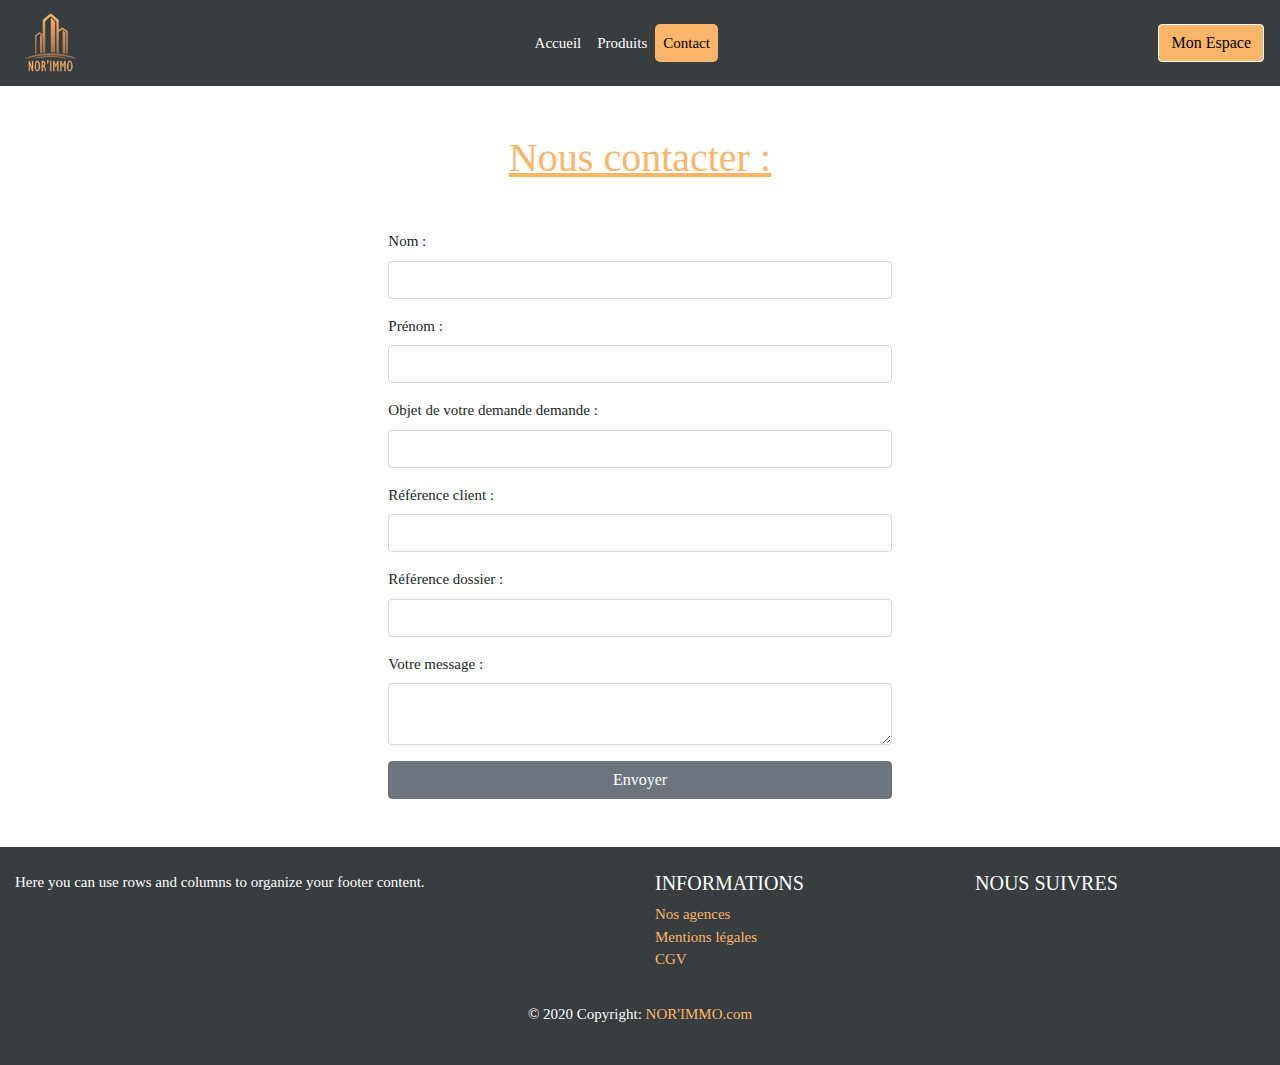
<file: templates/contact.html>
<!doctype html>
<html lang="FR-fr">
<head>
    <title>Nor'Immo | Contact</title>
    <!-- Required meta tags -->
    <meta charset="utf-8">
    <meta name="viewport" content="width=device-width, initial-scale=1, shrink-to-fit=no">

    <!-- Bootstrap CSS -->
    <link rel="stylesheet" href="https://stackpath.bootstrapcdn.com/bootstrap/4.3.1/css/bootstrap.min.css">
    <link rel="stylesheet" href="https://unicons.iconscout.com/release/v1.0.0/css/unicons.css">
    <link rel="stylesheet" href="../src/css/contact.css">
    <script src="../src/js/formulaire.js"></script>
</head>

<body>

<!----Menu--->
<nav class="navbar navbar-expand-lg navbar-light mb-3">
    <img src="../src/img/logo.png" height="70" width="70"/>
    <button class="navbar-toggler" type="button" data-toggle="collapse" data-target="#navbarSupportedContent"
            aria-controls="navbarSupportedContent" aria-expanded="false" aria-label="Toggle navigation">
        <span class="navbar-toggler-icon"></span>
    </button>
    <div class="collapse navbar-collapse" id="navbarSupportedContent">
        <ul class="navbar-nav mx-auto">
            <li class="nav-item">
                <a class="nav-link" href="../index.html">Accueil <span class="sr-only">(current)</span></a>
            </li>
            <li class="nav-item">
                <a class="nav-link" href="produits.html">Produits<span
                        class="sr-only">(current)</span></a>
            </li>
            <li class="nav-item">
                <a class="nav-link active" href="#">Contact<span
                        class="sr-only"></span></a>
            </li>
        </ul>
    </div>

    <!-- Model "Inscription" -->
    <button type="button" class="btn btn-primary col-xs-4" data-dismiss="modal" data-toggle="modal"
            data-target="#espace">
        Mon Espace
    </button>
    <div class="modal fade" id="connexion" tabindex="-1" role="dialog" aria-labelledby="exampleModalLabel1"
         aria-hidden="true">
        <div class="modal-dialog" role="document">
            <div class="modal-content">
                <div class="modal-header">
                    <h5 class="modal-title" id="exampleModalLabel1">Inscription</h5>
                    <button type="button" class="close" data-dismiss="modal" aria-label="Close">
                        <span aria-hidden="true">&times;</span>
                    </button>
                </div>
                <div class="modal-body">
                    <form>
                        <div class="form-group row">
                            <div class="col-6">
                                <label for="nom">Nom :</label>
                                <input type="text" class="form-control notempty" id="nom" name="nom" placeholder="Nom">
                                <small class="form-text text-danger d-none">
                                    Veuillez saisir un nom.
                                </small>
                            </div>

                            <div class="col-6">
                                <label for="prenom">Prénom :</label>
                                <input type="text" class="form-control notempty" id="prenom" name="prenom"
                                       placeholder="Prénom">
                                <small id="nomhelp" class="form-text text-danger d-none">
                                    Veuillez saisir un prenom.
                                </small>
                            </div>
                        </div>

                        <div class="form-group row">
                            <div class="col-6">
                                <label for="genre">Genre :</label>
                                <p>
                                    <select class="form-control" id="genre" name="genre">
                                        <option value="valeur1">Homme</option>
                                        <option value="valeur2">Femme</option>
                                    </select>
                                </p>
                            </div>

                            <div class="col-6">
                                <label for="birth">Date de naissance :</label>
                                <input type="date" class="form-control" id="birth" name="zip">
                            </div>
                        </div>

                        <div class="form-group row">
                            <div class="col-12">
                                <label for="adresse">Adresse :</label>
                                <input type="text" class="form-control" id="adresse" name="adresse"
                                       placeholder="Adresse">
                            </div>
                        </div>

                        <div class="form-group row">
                            <div class="col-6">
                                <label for="zip">CP :</label>
                                <input type="text" class="form-control" id="zip" name="zip" placeholder="CP">
                            </div>

                            <div class="col-6">
                                <label for="ville">Ville :</label>
                                <input type="text" class="form-control" id="ville" name="ville" placeholder="Ville">
                            </div>
                        </div>

                        <div class="form-group row">
                            <div class="col-12">
                                <label for="email">Email :</label>
                                <input type="email" class="form-control notempty" id="email" name="email"
                                       placeholder="Email">
                                <small class="form-text text-danger d-none">
                                    Veuillez saisir une adresse email valide.
                                </small>
                            </div>
                        </div>

                        <div class="form-group row">
                            <div class="col-12">
                                <label for="password">Mot de passe :</label>
                                <input type="password" class="form-control notempty" id="password" name="password"
                                       placeholder="Mot de passe">
                                <small class="form-text text-danger d-none">
                                    Veuillez saisir un mot de passe.
                                </small>
                            </div>
                        </div>

                        <div class="form-group row">
                            <div class="col-12">
                                <label for="confirm">Confirmer mot de passe :</label>
                                <input type="password" class="form-control notempty" id="confirm" name="password"
                                       placeholder="Confirmer mot de passe">
                                <small class="form-text text-danger d-none">
                                    Veuillez re-saisir le mot de passe.
                                </small>
                            </div>
                        </div>

                        <div class="form-group row">
                            <div class="col-12">
                                <div class="form-check">
                                    <input class="form-check-input" id="exampleCheck2" type="checkbox">
                                    <label class="form-check-label" for="exampleCheck2">J'accepte les conditions
                                        d'utilisations.</label>
                                </div>
                                <button type="button" id="btn1" class="btn btn-primary btn-block">Envoyer</button>
                                </p>
                            </div>
                        </div>
                    </form>
                </div>
            </div>
        </div>
    </div>
</nav>

<!-- Modal "Se connecter" -->
<div class="modal fade" id="espace" tabindex="-1" role="dialog" aria-labelledby="exampleModalLabel"
     aria-hidden="true">
    <div class="modal-dialog" role="document">
        <div class="modal-content">
            <div class="modal-header">
                <h5 class="modal-title" id="exampleModalLabel">Se connecter</h5>
                <h5 class="modal-title ml-auto">
                    <a class="button-inscription" data-dismiss="modal"
                       data-toggle="modal"
                       data-target="#connexion">Inscription</a>
                </h5>
                <button type="button" class="close" data-dismiss="modal" aria-label="Close">
                    <span aria-hidden="true">&times;</span>
                </button>
            </div>
            <div class="modal-body">
                <form>
                    <div class="form-group">
                        <label for="exampleInputEmail1">Mail :</label>
                        <input type="email" class="form-control" id="exampleInputEmail1"
                               aria-describedby="emailHelp">
                    </div>
                    <div class="form-group">
                        <label for="exampleInputPassword1">Mot de passe :</label>
                        <input type="password" class="form-control" id="exampleInputPassword1">
                    </div>
                    <div class="form-check">
                        <input type="checkbox" class="form-check-input" id="exampleCheck1">
                        <label class="form-check-label" for="exampleCheck1">Rester connecté(e)</label>
                    </div>
                    <p>
                        <button type="submit" class="btn btn-warning">Valider</button>
                    </p>
                </form>
            </div>
        </div>
    </div>
</div>
</nav>

<div>
    <h1 class="text-center mt-5">Nous contacter :</h1>
</div>

<div class="container col-lg-5 col-sm-10 col-mb-8 mt-5 mb-5">
    <form>
        <div class="form-group">
            <label>Nom :</label>
            <input type="text" class="form-control" id="name"
                   aria-describedby="emailHelp">
        </div>

        <div class="form-group">
            <label>Prénom :</label>
            <input type="text" class="form-control" id="lastname">
        </div>

        <div class="form-group">
            <label>Objet de votre demande demande <i class='uil uil-question-circle'></i> :</label>
            <input type="text" class="form-control" id="demande">
        </div>

        <div class="form-group">
            <label>Référence client :</label>
            <input type="text" class="form-control" id="customer">
        </div>

        <div class="form-group">
            <label>Référence dossier :</label>
            <input type="text" class="form-control" id="dossier">
        </div>

        <div class="form-group">
            <label>Votre message <i class='uil uil-edit'></i> :</label>
            <textarea class="form-control" id="message"></textarea>
        </div>

        <div class="form-group text-center">
            <button type="submit" class="btn btn-secondary btn-block" id="send">Envoyer</button>
        </div>
    </form>
</div>

<!---Footer--->
<footer class="page-footer font-small blue pt-4 pb-4">
    <div class="container-fluid text-center text-md-left">
        <div class="row">
            <div class="col-md-6 mt-md-0">
                <p>Here you can use rows and columns to organize your footer content.</p>
            </div>

            <hr class="clearfix w-100 d-md-none pb-3">

            <div class="col-md-3 mb-md-0 mb-3">
                <h5 class="text-uppercase">Informations</h5>
                <ul class="list-unstyled">
                    <li>
                        <a href="#">Nos agences</a>
                    </li>
                    <li>
                        <a href="#">Mentions légales</a>
                    </li>
                    <li>
                        <a href="#">CGV</a>
                    </li>
                </ul>
            </div>

            <div class="col-md-3 mb-md-0 mb-3">
                <h5 class="text-uppercase">Nous suivres</h5>
                <ul class="list-unstyled">
                    <li>
                        <a class="facebook" href="#">
                            <i class='uil uil-facebook'></i>
                        </a>
                        <a class="linkedin" href="#"><i class='uil uil-linkedin'></i></a>
                    </li>

                </ul>
            </div>
        </div>
    </div>

    <div class="footer-copyright text-center py-3">© 2020 Copyright:
        <a href="#"> NOR'IMMO.com</a>
    </div>
</footer>

<script src="https://code.jquery.com/jquery-3.3.1.slim.min.js"
        integrity="sha384-q8i/X+965DzO0rT7abK41JStQIAqVgRVzpbzo5smXKp4YfRvH+8abtTE1Pi6jizo"
        crossorigin="anonymous"></script>
<script src="https://cdnjs.cloudflare.com/ajax/libs/popper.js/1.14.7/umd/popper.min.js"
        integrity="sha384-UO2eT0CpHqdSJQ6hJty5KVphtPhzWj9WO1clHTMGa3JDZwrnQq4sF86dIHNDz0W1"
        crossorigin="anonymous"></script>
<script src="https://stackpath.bootstrapcdn.com/bootstrap/4.3.1/js/bootstrap.min.js"
        integrity="sha384-JjSmVgyd0p3pXB1rRibZUAYoIIy6OrQ6VrjIEaFf/nJGzIxFDsf4x0xIM+B07jRM"
        crossorigin="anonymous"></script>
</body>
</html>
</file>
<file: src/css/contact.css>
body{
    font-family: "Trebuchet MS";
    font-size: 15px;
}

h1{
    color: #FBB569 !important;
    text-decoration: underline;
}

/*-----------Menu-----------*/
a.nav-link {
    color: white !important;
}

nav{
    background-color: #383D40 !important;
}

.navbar-light .navbar-toggler{
    background-color: #FBB569 !important;
}

nav .button-inscription{
    color: silver !important;
}

nav .button-inscription:hover{
    cursor: pointer;
}

nav .btn-primary{
    background-color: #FBB569 !important;
    color: black !important;
    border-color: white !important;
}

nav a:hover{
    color: #FBB569 !important;
}

.navbar-light .navbar-nav .active{
    background-color: #FBB569;
    color: black !important;
    border-radius: 5px;
}

nav .btn-primary.focus, .btn-primary:focus {
    box-shadow: 0 0 0 0.2rem rgba(255,255,255,1);
}

/*-----------Footer-----------*/
footer{
    color: white;
    background-color: #383D40 !important;
}

footer a{
    color: #FBB569 !important;
}

footer a:hover{
    color: white !important;
    text-decoration: none !important;
}

footer h5{
    color: white;
}

.facebook, .linkedin{
    font-size: 30px;
}
</file>
